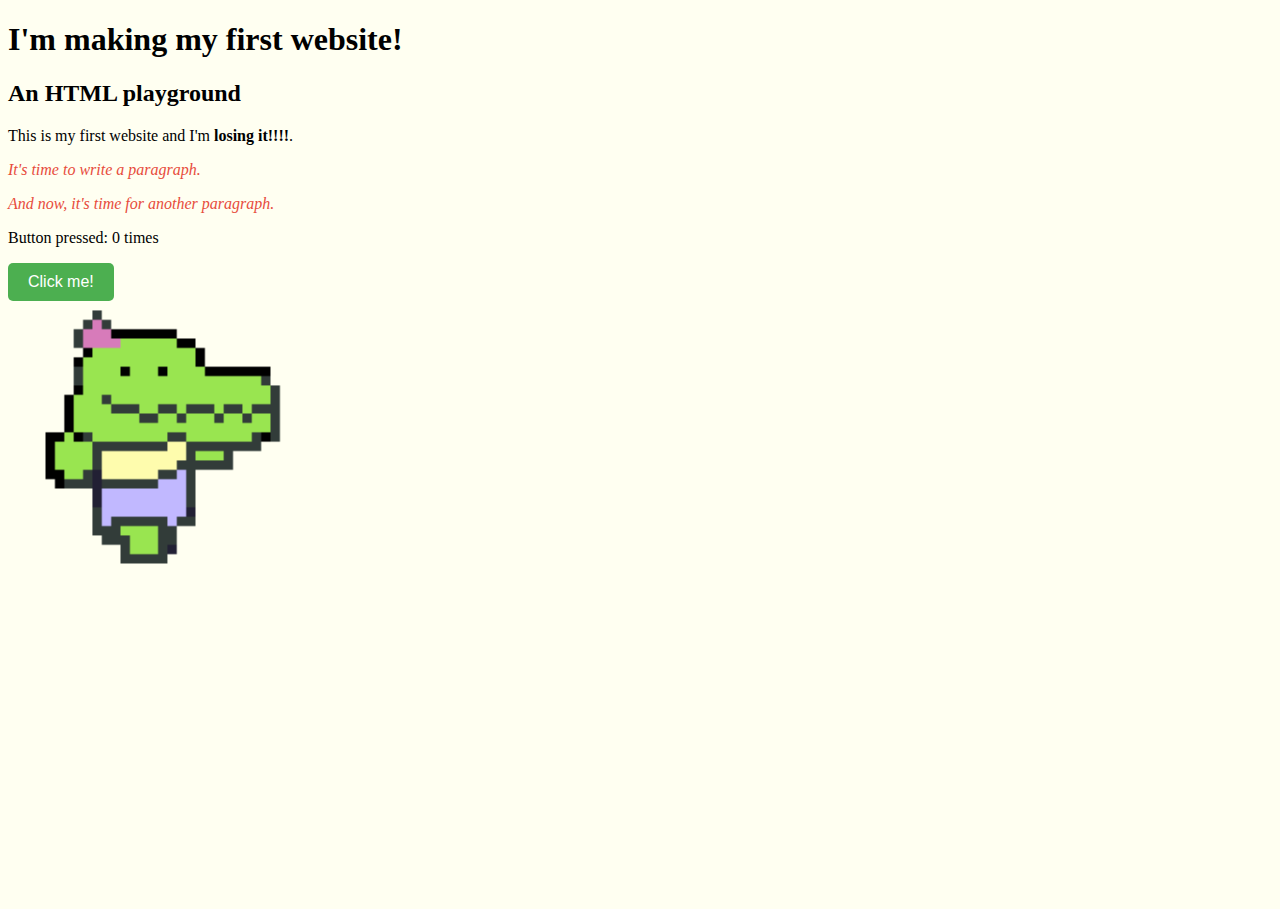
<file: index.html>
<!DOCTYPE html>

<html>
<head>
	<meta charset="utf-8">
	<meta name="viewport" content="width=device-width, initial-scale=1">
	<title>My first website</title>
	<link rel="stylesheet" href="styles.css">
</head>
<body>
	<h1>I'm making my first website!</h1>
	<h2>An HTML playground</h2>
	This is my first website and I'm <b>losing it!!!!</b>.

	<p class="fancy-paragraph">It's time to write a paragraph.</p>
	<p class="fancy-paragraph">And now, it's time for another paragraph.</p>

	<!-- Button and Counter -->
	<p>Button pressed: <span id="counter">0</span> times</p>
	<button id="countButton">Click me!</button>

	<div class="gif-container">
  		<img src="turdle-propeller-walk.gif" alt="Turdle Propeller Walk" class="gif">
  		<img src="turdle-running.gif" alt="Turdle Run" class="gif hover-gif">
	</div>

	<div class="gif-container">
  		<img src="boar-run.gif" alt="Boar run" class="gif hover-gif">
	</div>

	<!-- Link the JavaScript -->
	<script src="script.js"></script>

</body>
</html>
</file>
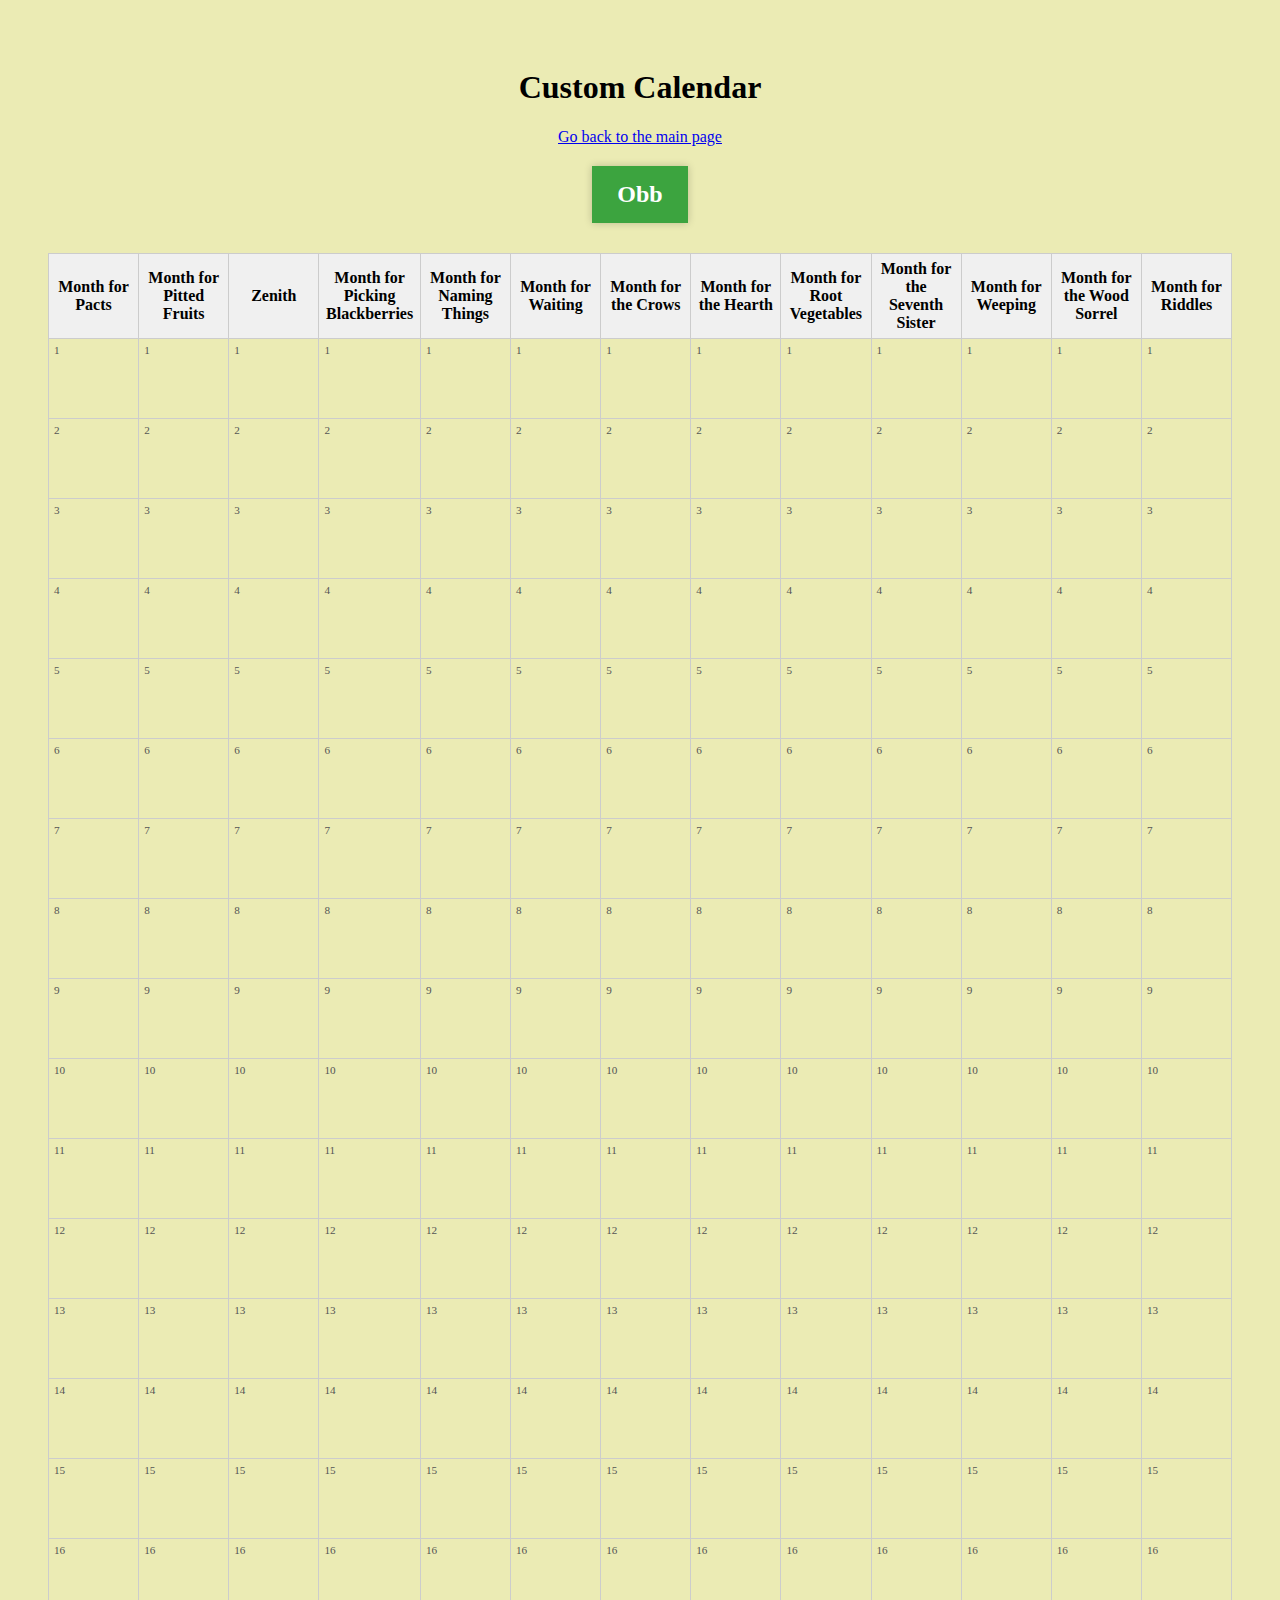
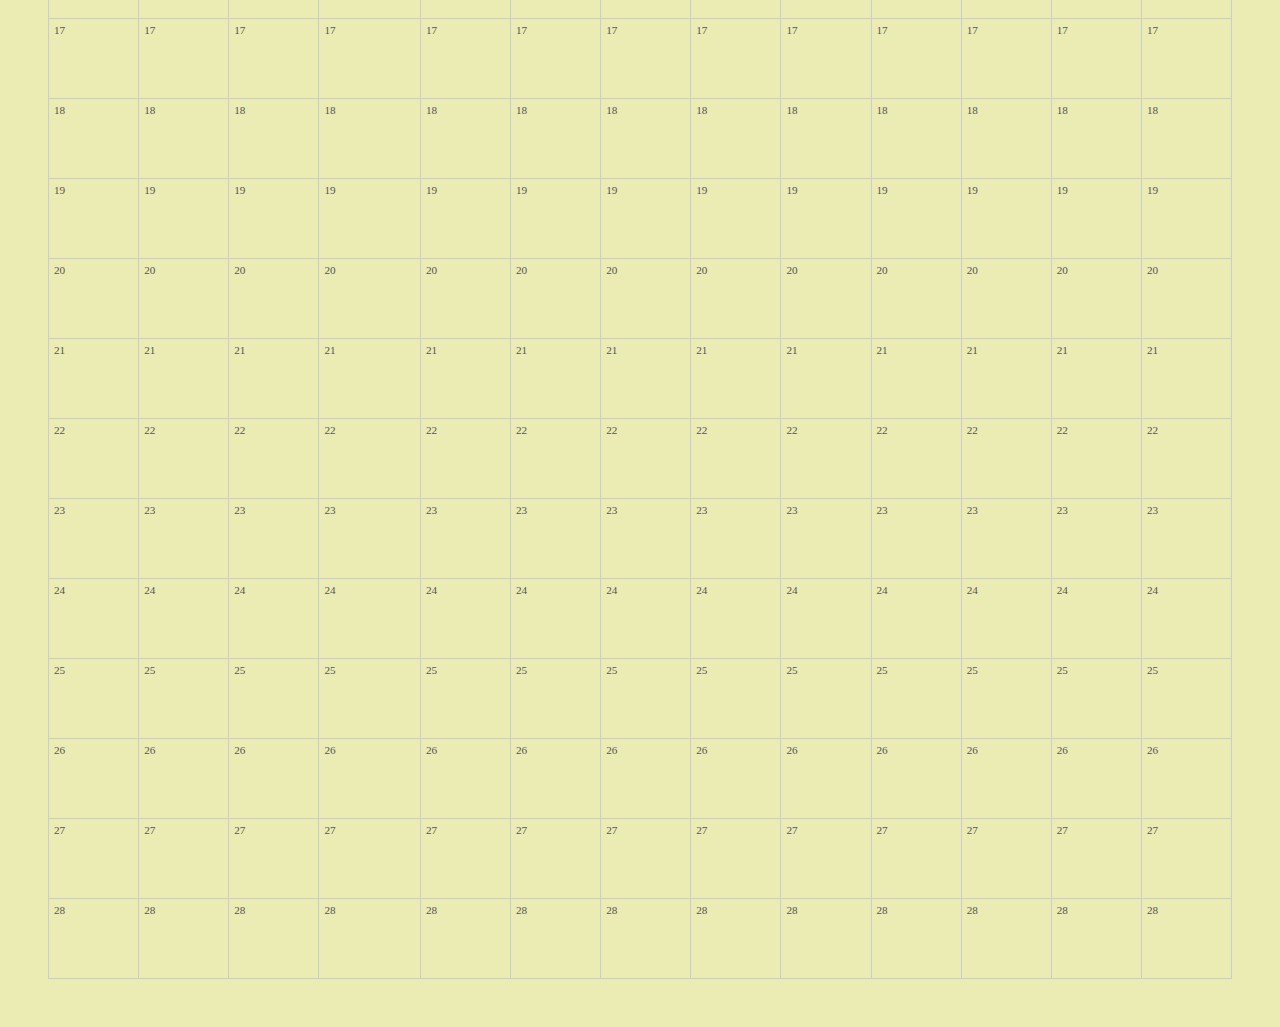
<file: calendar.html>
<!DOCTYPE html>
<html lang="en">
<head>
  <meta charset="UTF-8" />
  <meta name="viewport" content="width=device-width, initial-scale=1.0"/>
  <title>Custom Calendar</title>
  <link rel="stylesheet" href="public/styles.css">
</head>
<body>

  <h1>Custom Calendar</h1>

  <a href="index.html">Go back to the main page</a> <!-- Link to go back to the main page -->
  <!-- New Year's Day Box -->
  <div class="new-year-box">
    Obb
  </div>

  <!-- Calendar Grid -->
  <table class="calendar">
    <!-- Header Row for Months -->
    <tr>
      <th>Month for Pacts</th>
      <th>Month for Pitted Fruits</th>
      <th>Zenith</th>
      <th>Month for Picking Blackberries</th>
      <th>Month for Naming Things</th>
      <th>Month for Waiting</th>
      <th>Month for the Crows</th>
      <th>Month for the Hearth</th>
      <th>Month for Root Vegetables</th>
      <th>Month for the Seventh Sister</th>
      <th>Month for Weeping</th>
      <th>Month for the Wood Sorrel</th>
      <th>Month for Riddles</th>
    </tr>
    <!-- Rows for Days 1 to 28 -->
    <tr>
      <td></td><td></td><td></td><td></td><td></td><td></td>
      <td></td><td></td><td></td><td></td><td></td><td></td>
      <td></td>
    </tr>
    <tr>
        <td></td><td></td><td></td><td></td><td></td><td></td>
        <td></td><td></td><td></td><td></td><td></td><td></td>
        <td></td>
    </tr>
    <tr>
        <td></td><td></td><td></td><td></td><td></td><td></td>
        <td></td><td></td><td></td><td></td><td></td><td></td>
        <td></td>
    </tr>
    <tr>
        <td></td><td></td><td></td><td></td><td></td><td></td>
        <td></td><td></td><td></td><td></td><td></td><td></td>
        <td></td>
    </tr>

    <tr>
        <td></td><td></td><td></td><td></td><td></td><td></td>
        <td></td><td></td><td></td><td></td><td></td><td></td>
        <td></td>
    </tr>
    <tr>
        <td></td><td></td><td></td><td></td><td></td><td></td>
        <td></td><td></td><td></td><td></td><td></td><td></td>
        <td></td>
    </tr>
    <tr>
        <td></td><td></td><td></td><td></td><td></td><td></td>
        <td></td><td></td><td></td><td></td><td></td><td></td>
        <td></td>
    </tr>

    <tr>
        <td></td><td></td><td></td><td></td><td></td><td></td>
        <td></td><td></td><td></td><td></td><td></td><td></td>
        <td></td>
    </tr>
    <tr>
        <td></td><td></td><td></td><td></td><td></td><td></td>
        <td></td><td></td><td></td><td></td><td></td><td></td>
        <td></td>
    </tr>
    <tr>
        <td></td><td></td><td></td><td></td><td></td><td></td>
        <td></td><td></td><td></td><td></td><td></td><td></td>
        <td></td>
    </tr>
    <tr>
        <td></td><td></td><td></td><td></td><td></td><td></td>
        <td></td><td></td><td></td><td></td><td></td><td></td>
        <td></td>
    </tr>
    <tr>
        <td></td><td></td><td></td><td></td><td></td><td></td>
        <td></td><td></td><td></td><td></td><td></td><td></td>
        <td></td>
    </tr>
    <tr>
        <td></td><td></td><td></td><td></td><td></td><td></td>
        <td></td><td></td><td></td><td></td><td></td><td></td>
        <td></td>
    </tr>
    <tr>
        <td></td><td></td><td></td><td></td><td></td><td></td>
        <td></td><td></td><td></td><td></td><td></td><td></td>
        <td></td>
    </tr>
    <tr>
        <td></td><td></td><td></td><td></td><td></td><td></td>
        <td></td><td></td><td></td><td></td><td></td><td></td>
        <td></td>
    </tr>
    <tr>
        <td></td><td></td><td></td><td></td><td></td><td></td>
        <td></td><td></td><td></td><td></td><td></td><td></td>
        <td></td>
    </tr>
    <tr>
        <td></td><td></td><td></td><td></td><td></td><td></td>
        <td></td><td></td><td></td><td></td><td></td><td></td>
        <td></td>
    </tr>
    <tr>
        <td></td><td></td><td></td><td></td><td></td><td></td>
        <td></td><td></td><td></td><td></td><td></td><td></td>
        <td></td>
    </tr>
    <tr>
        <td></td><td></td><td></td><td></td><td></td><td></td>
        <td></td><td></td><td></td><td></td><td></td><td></td>
        <td></td>
    </tr>
    <tr>
        <td></td><td></td><td></td><td></td><td></td><td></td>
        <td></td><td></td><td></td><td></td><td></td><td></td>
        <td></td>
    </tr>
    <tr>
        <td></td><td></td><td></td><td></td><td></td><td></td>
        <td></td><td></td><td></td><td></td><td></td><td></td>
        <td></td>
    </tr>
    <tr>
        <td></td><td></td><td></td><td></td><td></td><td></td>
        <td></td><td></td><td></td><td></td><td></td><td></td>
        <td></td>
    </tr>
    <tr>
        <td></td><td></td><td></td><td></td><td></td><td></td>
        <td></td><td></td><td></td><td></td><td></td><td></td>
        <td></td>
    </tr>
    <tr>
        <td></td><td></td><td></td><td></td><td></td><td></td>
        <td></td><td></td><td></td><td></td><td></td><td></td>
        <td></td>
    </tr>
    <tr>
        <td></td><td></td><td></td><td></td><td></td><td></td>
        <td></td><td></td><td></td><td></td><td></td><td></td>
        <td></td>
    </tr>
    <tr>
        <td></td><td></td><td></td><td></td><td></td><td></td>
        <td></td><td></td><td></td><td></td><td></td><td></td>
        <td></td>
    </tr>
    <tr>
        <td></td><td></td><td></td><td></td><td></td><td></td>
        <td></td><td></td><td></td><td></td><td></td><td></td>
        <td></td>
    </tr>
    <tr>
        <td></td><td></td><td></td><td></td><td></td><td></td>
        <td></td><td></td><td></td><td></td><td></td><td></td>
        <td></td>
    </tr>

  </table>

  <script>
    document.addEventListener("DOMContentLoaded", function () {
      const calendarTable = document.querySelector("table.calendar");
      if (!calendarTable) return;

      const rows = calendarTable.rows;
      
      // Add day numbers (1-28) to each cell for each column
      for (let col = 0; col < rows[0].cells.length; col++) {
        for (let row = 1; row < rows.length; row++) {
          const cell = rows[row].cells[col];
          /* cell.textContent = row;  // This puts 1-28 vertically */
          const dayDiv = document.createElement("div");
          dayDiv.classList.add("day-number");
          dayDiv.textContent = row; // Day number from 1 to 28

          // Clear existing content and add the styled day number
          cell.textContent = "";
          cell.appendChild(dayDiv);
        }
      }
    });
  </script>

<script src="public/script.js"></script>

</body>
</html>
</file>
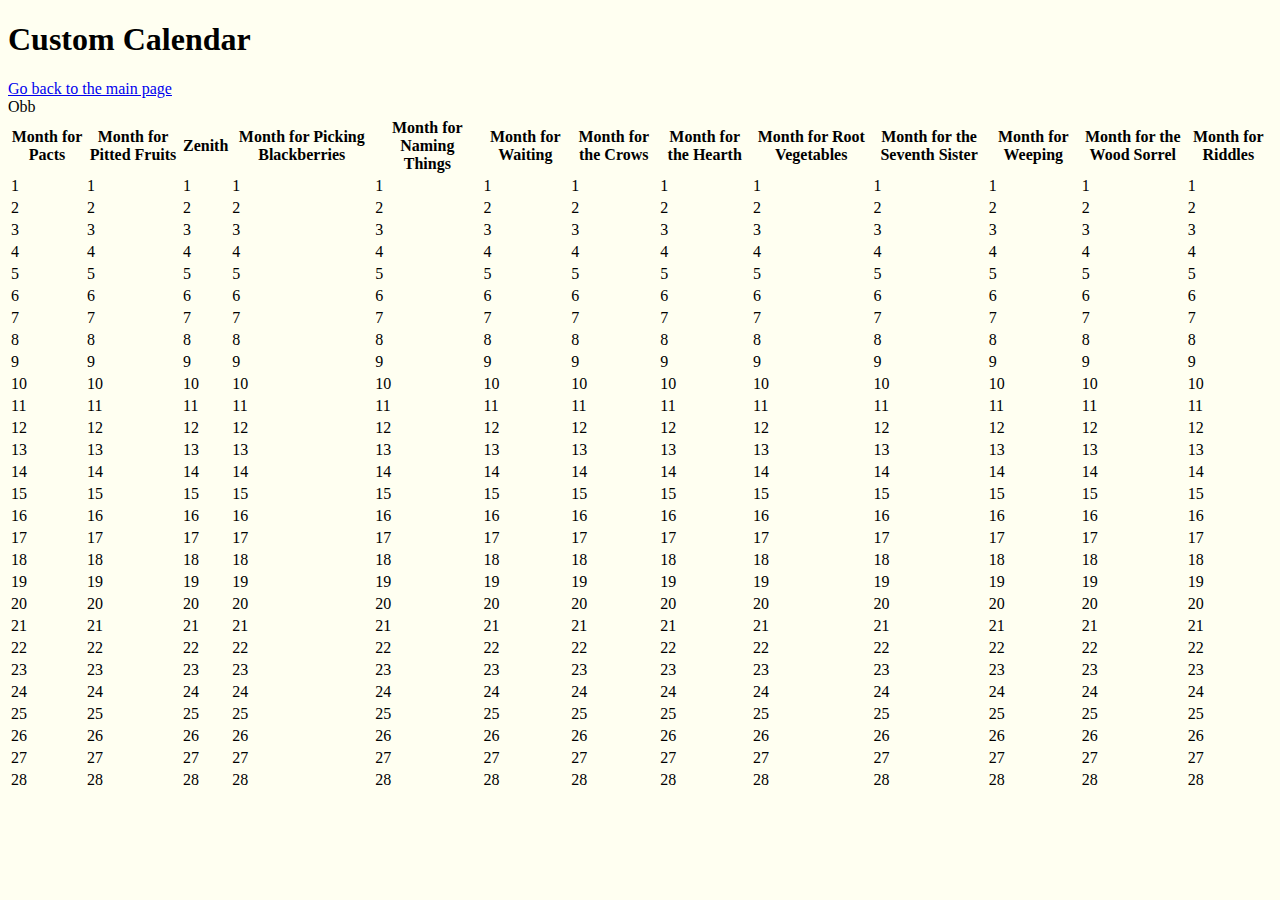
<file: newpage.html>
<!DOCTYPE html>
<html lang="en">
<head>
  <meta charset="UTF-8" />
  <meta name="viewport" content="width=device-width, initial-scale=1.0"/>
  <title>Custom Calendar</title>
  <link rel="stylesheet" href="styles.css">
</head>
<body>

  <h1>Custom Calendar</h1>

  <a href="index.html">Go back to the main page</a> <!-- Link to go back to the main page -->
  <!-- New Year's Day Box -->
  <div class="new-year-box">
    Obb
  </div>

  <!-- Calendar Grid -->
  <table class="calendar">
    <!-- Header Row for Months -->
    <tr>
      <th>Month for Pacts</th>
      <th>Month for Pitted Fruits</th>
      <th>Zenith</th>
      <th>Month for Picking Blackberries</th>
      <th>Month for Naming Things</th>
      <th>Month for Waiting</th>
      <th>Month for the Crows</th>
      <th>Month for the Hearth</th>
      <th>Month for Root Vegetables</th>
      <th>Month for the Seventh Sister</th>
      <th>Month for Weeping</th>
      <th>Month for the Wood Sorrel</th>
      <th>Month for Riddles</th>
    </tr>
    <!-- Rows for Days 1 to 28 -->
    <tr>
      <td></td><td></td><td></td><td></td><td></td><td></td>
      <td></td><td></td><td></td><td></td><td></td><td></td>
      <td></td>
    </tr>
    <tr>
        <td></td><td></td><td></td><td></td><td></td><td></td>
        <td></td><td></td><td></td><td></td><td></td><td></td>
        <td></td>
    </tr>
    <tr>
        <td></td><td></td><td></td><td></td><td></td><td></td>
        <td></td><td></td><td></td><td></td><td></td><td></td>
        <td></td>
    </tr>
    <tr>
        <td></td><td></td><td></td><td></td><td></td><td></td>
        <td></td><td></td><td></td><td></td><td></td><td></td>
        <td></td>
    </tr>

    <tr>
        <td></td><td></td><td></td><td></td><td></td><td></td>
        <td></td><td></td><td></td><td></td><td></td><td></td>
        <td></td>
    </tr>
    <tr>
        <td></td><td></td><td></td><td></td><td></td><td></td>
        <td></td><td></td><td></td><td></td><td></td><td></td>
        <td></td>
    </tr>
    <tr>
        <td></td><td></td><td></td><td></td><td></td><td></td>
        <td></td><td></td><td></td><td></td><td></td><td></td>
        <td></td>
    </tr>

    <tr>
        <td></td><td></td><td></td><td></td><td></td><td></td>
        <td></td><td></td><td></td><td></td><td></td><td></td>
        <td></td>
    </tr>
    <tr>
        <td></td><td></td><td></td><td></td><td></td><td></td>
        <td></td><td></td><td></td><td></td><td></td><td></td>
        <td></td>
    </tr>
    <tr>
        <td></td><td></td><td></td><td></td><td></td><td></td>
        <td></td><td></td><td></td><td></td><td></td><td></td>
        <td></td>
    </tr>
    <tr>
        <td></td><td></td><td></td><td></td><td></td><td></td>
        <td></td><td></td><td></td><td></td><td></td><td></td>
        <td></td>
    </tr>
    <tr>
        <td></td><td></td><td></td><td></td><td></td><td></td>
        <td></td><td></td><td></td><td></td><td></td><td></td>
        <td></td>
    </tr>
    <tr>
        <td></td><td></td><td></td><td></td><td></td><td></td>
        <td></td><td></td><td></td><td></td><td></td><td></td>
        <td></td>
    </tr>
    <tr>
        <td></td><td></td><td></td><td></td><td></td><td></td>
        <td></td><td></td><td></td><td></td><td></td><td></td>
        <td></td>
    </tr>
    <tr>
        <td></td><td></td><td></td><td></td><td></td><td></td>
        <td></td><td></td><td></td><td></td><td></td><td></td>
        <td></td>
    </tr>
    <tr>
        <td></td><td></td><td></td><td></td><td></td><td></td>
        <td></td><td></td><td></td><td></td><td></td><td></td>
        <td></td>
    </tr>
    <tr>
        <td></td><td></td><td></td><td></td><td></td><td></td>
        <td></td><td></td><td></td><td></td><td></td><td></td>
        <td></td>
    </tr>
    <tr>
        <td></td><td></td><td></td><td></td><td></td><td></td>
        <td></td><td></td><td></td><td></td><td></td><td></td>
        <td></td>
    </tr>
    <tr>
        <td></td><td></td><td></td><td></td><td></td><td></td>
        <td></td><td></td><td></td><td></td><td></td><td></td>
        <td></td>
    </tr>
    <tr>
        <td></td><td></td><td></td><td></td><td></td><td></td>
        <td></td><td></td><td></td><td></td><td></td><td></td>
        <td></td>
    </tr>
    <tr>
        <td></td><td></td><td></td><td></td><td></td><td></td>
        <td></td><td></td><td></td><td></td><td></td><td></td>
        <td></td>
    </tr>
    <tr>
        <td></td><td></td><td></td><td></td><td></td><td></td>
        <td></td><td></td><td></td><td></td><td></td><td></td>
        <td></td>
    </tr>
    <tr>
        <td></td><td></td><td></td><td></td><td></td><td></td>
        <td></td><td></td><td></td><td></td><td></td><td></td>
        <td></td>
    </tr>
    <tr>
        <td></td><td></td><td></td><td></td><td></td><td></td>
        <td></td><td></td><td></td><td></td><td></td><td></td>
        <td></td>
    </tr>
    <tr>
        <td></td><td></td><td></td><td></td><td></td><td></td>
        <td></td><td></td><td></td><td></td><td></td><td></td>
        <td></td>
    </tr>
    <tr>
        <td></td><td></td><td></td><td></td><td></td><td></td>
        <td></td><td></td><td></td><td></td><td></td><td></td>
        <td></td>
    </tr>
    <tr>
        <td></td><td></td><td></td><td></td><td></td><td></td>
        <td></td><td></td><td></td><td></td><td></td><td></td>
        <td></td>
    </tr>
    <tr>
        <td></td><td></td><td></td><td></td><td></td><td></td>
        <td></td><td></td><td></td><td></td><td></td><td></td>
        <td></td>
    </tr>

  </table>

  <script>
    document.addEventListener("DOMContentLoaded", function () {
      const calendarTable = document.querySelector("table.calendar");
      if (!calendarTable) return;

      const rows = calendarTable.rows;
      
      // Add day numbers (1-28) to each cell for each column
      for (let col = 0; col < rows[0].cells.length; col++) {
        for (let row = 1; row < rows.length; row++) {
          const cell = rows[row].cells[col];
          /* cell.textContent = row;  // This puts 1-28 vertically */
          const dayDiv = document.createElement("div");
          dayDiv.classList.add("day-number");
          dayDiv.textContent = row; // Day number from 1 to 28

          // Clear existing content and add the styled day number
          cell.textContent = "";
          cell.appendChild(dayDiv);
        }
      }
    });
  </script>

<script src="script.js"></script>

</body>
</html>
</file>
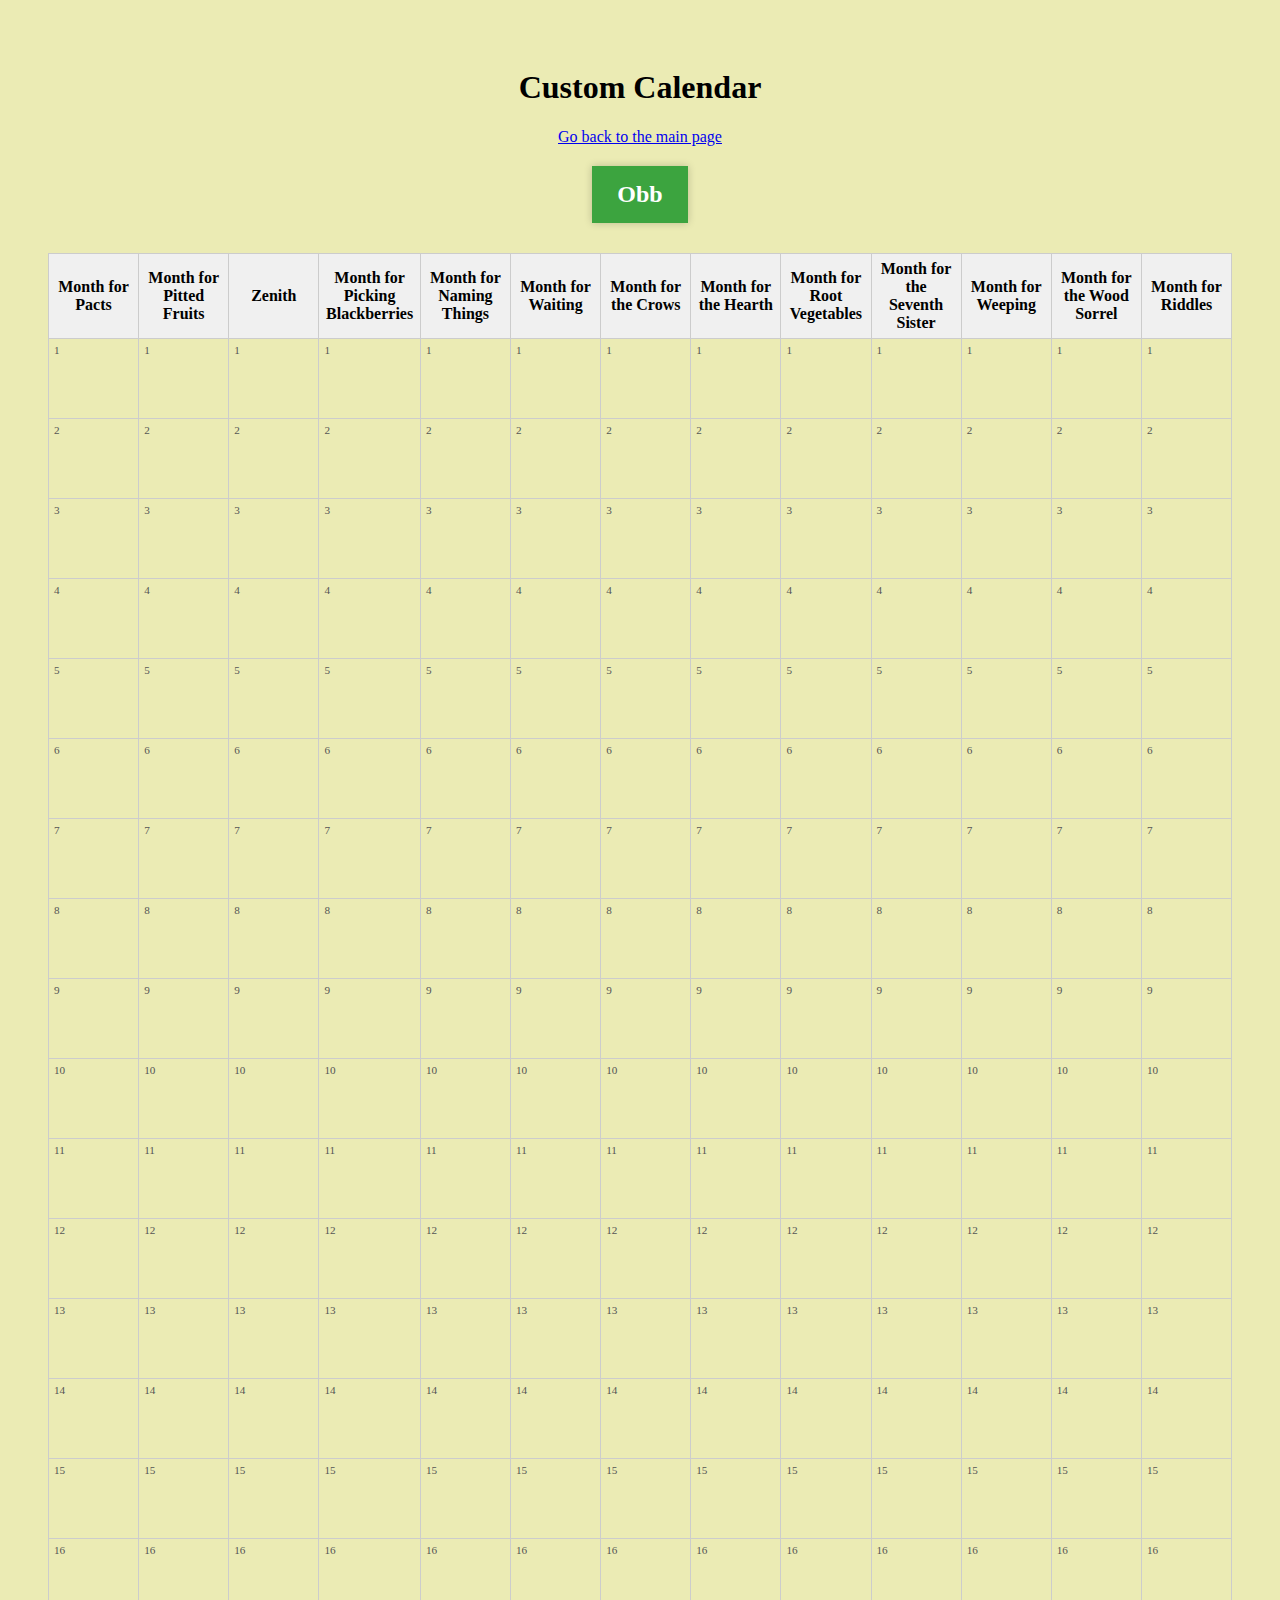
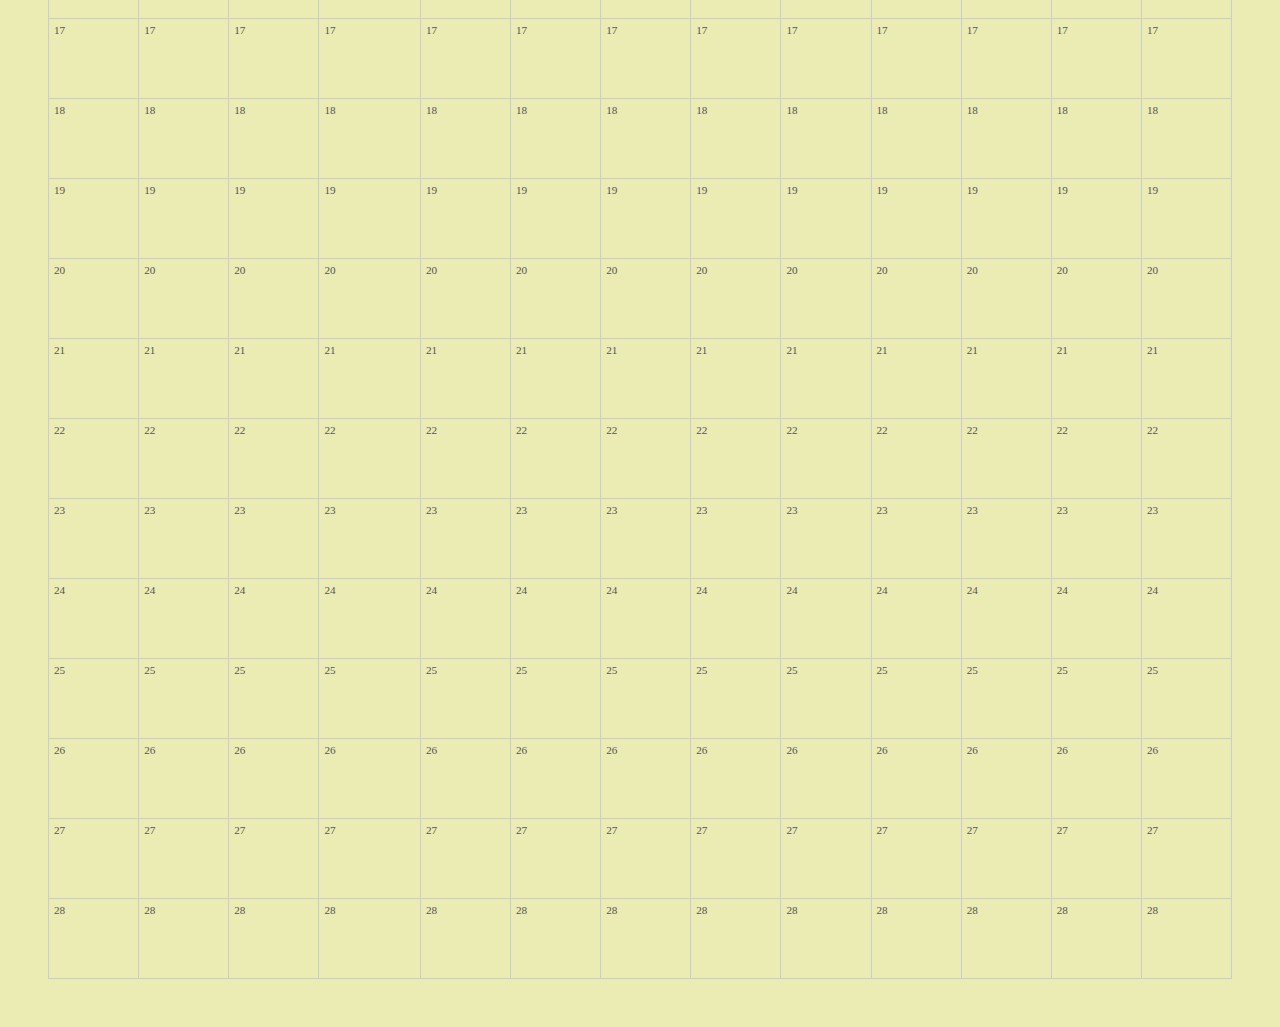
<file: public/newpage.html>
<!DOCTYPE html>
<html lang="en">
<head>
  <meta charset="UTF-8" />
  <meta name="viewport" content="width=device-width, initial-scale=1.0"/>
  <title>Custom Calendar</title>
  <link rel="stylesheet" href="styles.css">
</head>
<body>

  <h1>Custom Calendar</h1>

  <a href="/index.html">Go back to the main page</a> <!-- Link to go back to the main page -->
  <!-- New Year's Day Box -->
  <div class="new-year-box">
    Obb
  </div>

  <!-- Calendar Grid -->
  <table class="calendar">
    <!-- Header Row for Months -->
    <tr>
      <th>Month for Pacts</th>
      <th>Month for Pitted Fruits</th>
      <th>Zenith</th>
      <th>Month for Picking Blackberries</th>
      <th>Month for Naming Things</th>
      <th>Month for Waiting</th>
      <th>Month for the Crows</th>
      <th>Month for the Hearth</th>
      <th>Month for Root Vegetables</th>
      <th>Month for the Seventh Sister</th>
      <th>Month for Weeping</th>
      <th>Month for the Wood Sorrel</th>
      <th>Month for Riddles</th>
    </tr>
    <!-- Rows for Days 1 to 28 -->
    <tr>
      <td></td><td></td><td></td><td></td><td></td><td></td>
      <td></td><td></td><td></td><td></td><td></td><td></td>
      <td></td>
    </tr>
    <tr>
        <td></td><td></td><td></td><td></td><td></td><td></td>
        <td></td><td></td><td></td><td></td><td></td><td></td>
        <td></td>
    </tr>
    <tr>
        <td></td><td></td><td></td><td></td><td></td><td></td>
        <td></td><td></td><td></td><td></td><td></td><td></td>
        <td></td>
    </tr>
    <tr>
        <td></td><td></td><td></td><td></td><td></td><td></td>
        <td></td><td></td><td></td><td></td><td></td><td></td>
        <td></td>
    </tr>

    <tr>
        <td></td><td></td><td></td><td></td><td></td><td></td>
        <td></td><td></td><td></td><td></td><td></td><td></td>
        <td></td>
    </tr>
    <tr>
        <td></td><td></td><td></td><td></td><td></td><td></td>
        <td></td><td></td><td></td><td></td><td></td><td></td>
        <td></td>
    </tr>
    <tr>
        <td></td><td></td><td></td><td></td><td></td><td></td>
        <td></td><td></td><td></td><td></td><td></td><td></td>
        <td></td>
    </tr>

    <tr>
        <td></td><td></td><td></td><td></td><td></td><td></td>
        <td></td><td></td><td></td><td></td><td></td><td></td>
        <td></td>
    </tr>
    <tr>
        <td></td><td></td><td></td><td></td><td></td><td></td>
        <td></td><td></td><td></td><td></td><td></td><td></td>
        <td></td>
    </tr>
    <tr>
        <td></td><td></td><td></td><td></td><td></td><td></td>
        <td></td><td></td><td></td><td></td><td></td><td></td>
        <td></td>
    </tr>
    <tr>
        <td></td><td></td><td></td><td></td><td></td><td></td>
        <td></td><td></td><td></td><td></td><td></td><td></td>
        <td></td>
    </tr>
    <tr>
        <td></td><td></td><td></td><td></td><td></td><td></td>
        <td></td><td></td><td></td><td></td><td></td><td></td>
        <td></td>
    </tr>
    <tr>
        <td></td><td></td><td></td><td></td><td></td><td></td>
        <td></td><td></td><td></td><td></td><td></td><td></td>
        <td></td>
    </tr>
    <tr>
        <td></td><td></td><td></td><td></td><td></td><td></td>
        <td></td><td></td><td></td><td></td><td></td><td></td>
        <td></td>
    </tr>
    <tr>
        <td></td><td></td><td></td><td></td><td></td><td></td>
        <td></td><td></td><td></td><td></td><td></td><td></td>
        <td></td>
    </tr>
    <tr>
        <td></td><td></td><td></td><td></td><td></td><td></td>
        <td></td><td></td><td></td><td></td><td></td><td></td>
        <td></td>
    </tr>
    <tr>
        <td></td><td></td><td></td><td></td><td></td><td></td>
        <td></td><td></td><td></td><td></td><td></td><td></td>
        <td></td>
    </tr>
    <tr>
        <td></td><td></td><td></td><td></td><td></td><td></td>
        <td></td><td></td><td></td><td></td><td></td><td></td>
        <td></td>
    </tr>
    <tr>
        <td></td><td></td><td></td><td></td><td></td><td></td>
        <td></td><td></td><td></td><td></td><td></td><td></td>
        <td></td>
    </tr>
    <tr>
        <td></td><td></td><td></td><td></td><td></td><td></td>
        <td></td><td></td><td></td><td></td><td></td><td></td>
        <td></td>
    </tr>
    <tr>
        <td></td><td></td><td></td><td></td><td></td><td></td>
        <td></td><td></td><td></td><td></td><td></td><td></td>
        <td></td>
    </tr>
    <tr>
        <td></td><td></td><td></td><td></td><td></td><td></td>
        <td></td><td></td><td></td><td></td><td></td><td></td>
        <td></td>
    </tr>
    <tr>
        <td></td><td></td><td></td><td></td><td></td><td></td>
        <td></td><td></td><td></td><td></td><td></td><td></td>
        <td></td>
    </tr>
    <tr>
        <td></td><td></td><td></td><td></td><td></td><td></td>
        <td></td><td></td><td></td><td></td><td></td><td></td>
        <td></td>
    </tr>
    <tr>
        <td></td><td></td><td></td><td></td><td></td><td></td>
        <td></td><td></td><td></td><td></td><td></td><td></td>
        <td></td>
    </tr>
    <tr>
        <td></td><td></td><td></td><td></td><td></td><td></td>
        <td></td><td></td><td></td><td></td><td></td><td></td>
        <td></td>
    </tr>
    <tr>
        <td></td><td></td><td></td><td></td><td></td><td></td>
        <td></td><td></td><td></td><td></td><td></td><td></td>
        <td></td>
    </tr>
    <tr>
        <td></td><td></td><td></td><td></td><td></td><td></td>
        <td></td><td></td><td></td><td></td><td></td><td></td>
        <td></td>
    </tr>

  </table>

  <script>
    document.addEventListener("DOMContentLoaded", function () {
      const calendarTable = document.querySelector("table.calendar");
      if (!calendarTable) return;

      const rows = calendarTable.rows;
      
      // Add day numbers (1-28) to each cell for each column
      for (let col = 0; col < rows[0].cells.length; col++) {
        for (let row = 1; row < rows.length; row++) {
          const cell = rows[row].cells[col];
          /* cell.textContent = row;  // This puts 1-28 vertically */
          const dayDiv = document.createElement("div");
          dayDiv.classList.add("day-number");
          dayDiv.textContent = row; // Day number from 1 to 28

          // Clear existing content and add the styled day number
          cell.textContent = "";
          cell.appendChild(dayDiv);
        }
      }
    });
  </script>

<script src="/public/script.js"></script>

</body>
</html>
</file>
<file: styles.css>
/* This is your styles.css file */
body {
	background-color: #fffff1;
	#font-family: Arial, sans-serif;
}

h1 {
	color: #000000;
}

.fancy-paragraph {
	color: #e74c3c;
	font-style: italic;
}

button {
	background-color: #4CAF50;
	color: white;
	padding: 10px 20px;
	font-size: 16px;
	border: none;
	border-radius: 5px;
	cursor: pointer;
	transition: background-color 0.3s;
}

button:hover {
	background-color: #45a049;
}

.gif-container {
  position: relative;
  width: 300px; /* Match your GIF size */
  height: 300px;
  overflow: hidden;
}

.gif {
  position: absolute;
  width: 100%;
  height: 100%;
  object-fit: cover;
  transition: opacity 0.1s ease-in-out;
}

.hover-gif {
  opacity: 0; /* Hide second gif initially */
}

.gif-container:hover .hover-gif {
  opacity: 1; /* Show second gif on hover */
}

.gif-container:hover .gif:not(.hover-gif) {
  opacity: 0; /* Hide first gif on hover */
}
</file>
<file: public/styles.css>
@font-face {
    font-family: spookyAllCaps;
    src: url(/public/fonts/spooky_theme/SpookyTheme.otf) format("opentype");
}

@font-face {
    font-family: ruritania;
    src: url(/public/fonts/ruritania/Ruritania.ttf) format("opentype");
}
  
h2 {
    font-family: spookyAllCaps;
    color: darkgreen;
}


body {
	background-color: #ebebb4;
	text-align: center;
	/* font-family: Arial, sans-serif; */
}

h1 {
	color: #000000;
}
.fancy-paragraph {
	color: #e74c3c;
	font-style: italic;
}

button {
	background-color: #4CAF50;
	color: white;
	padding: 10px 20px;
	font-size: 16px;
	border: none;
	border-radius: 5px;
	cursor: pointer;
	transition: background-color 0.3s;
}

button:hover {
	background-color: #45a049;
}

.gif-container {
  position: relative;
  width: 300px; /* Match your GIF size */
  height: 300px;
  overflow: hidden;
  display: flex;
  justify-content: center;
  gap: 10px; /* Optional: space between images */
  margin-top: 20px;
}

img.pixel-art {
	image-rendering: pixelated;
	image-rendering: crisp-edges;
  }
  

.gif {
  position: absolute;
  width: 100%;
  height: 100%;
  object-fit: cover;
  transition: opacity 0.1s ease-in-out;
}

.hover-gif {
  opacity: 0; /* Hide second gif initially */
}

.gif-container:hover .hover-gif {
  opacity: 1; /* Show second gif on hover */
}

.gif-container:hover .gif:not(.hover-gif) {
  opacity: 0; /* Hide first gif on hover */
}






body {
	text-align: center;
	padding: 40px;
  }
  
  .new-year-box {
	margin: 20px auto;
	padding: 15px 25px;
	background-color: #3ca43f;
	color: white;
	font-size: 1.5rem;
	font-weight: bold;
	width: fit-content;
	border-radius: 0px;
	box-shadow: 0 0 8px rgba(0, 0, 0, 0.2);
  }
  
  table.calendar {
	width: 100%;
	border-collapse: collapse;
	margin-top: 30px;
  }
  
  table.calendar th,
  table.calendar td {
	border: 1px solid #ccc;
	padding: 6px;
	width: 30px;
	text-align: center;
	border: 1px solid #ccc;
	position: relative; /* Needed for absolute positioning of day numbers */
  }
  
  table.calendar th {
	background-color: #f0f0f0;
	width: 7.5%; /* Adjust as needed to fit your table within the page */
  }
  
  table.calendar td.day {
	background-color: #fff;
  }
  
  table.calendar td.day:hover {
	background-color: #e6f7ff;
  }
  
  table.calendar tr {
	height: 80px; /* ← Set this to whatever row height you want */
  }
  
  table.calendar td {
	position: relative; /* so we can absolutely position the date inside */
	padding: 6px;
	text-align: center;
	vertical-align: top;
  }

  .day-number {
	position: absolute;
	top: 0;
	left: 0;
	padding: 5px;
	font-size: 0.7rem;
	color: #555;
	pointer-events: none; /* So it doesn't interfere with clicking inside cells */
  }
</file>
